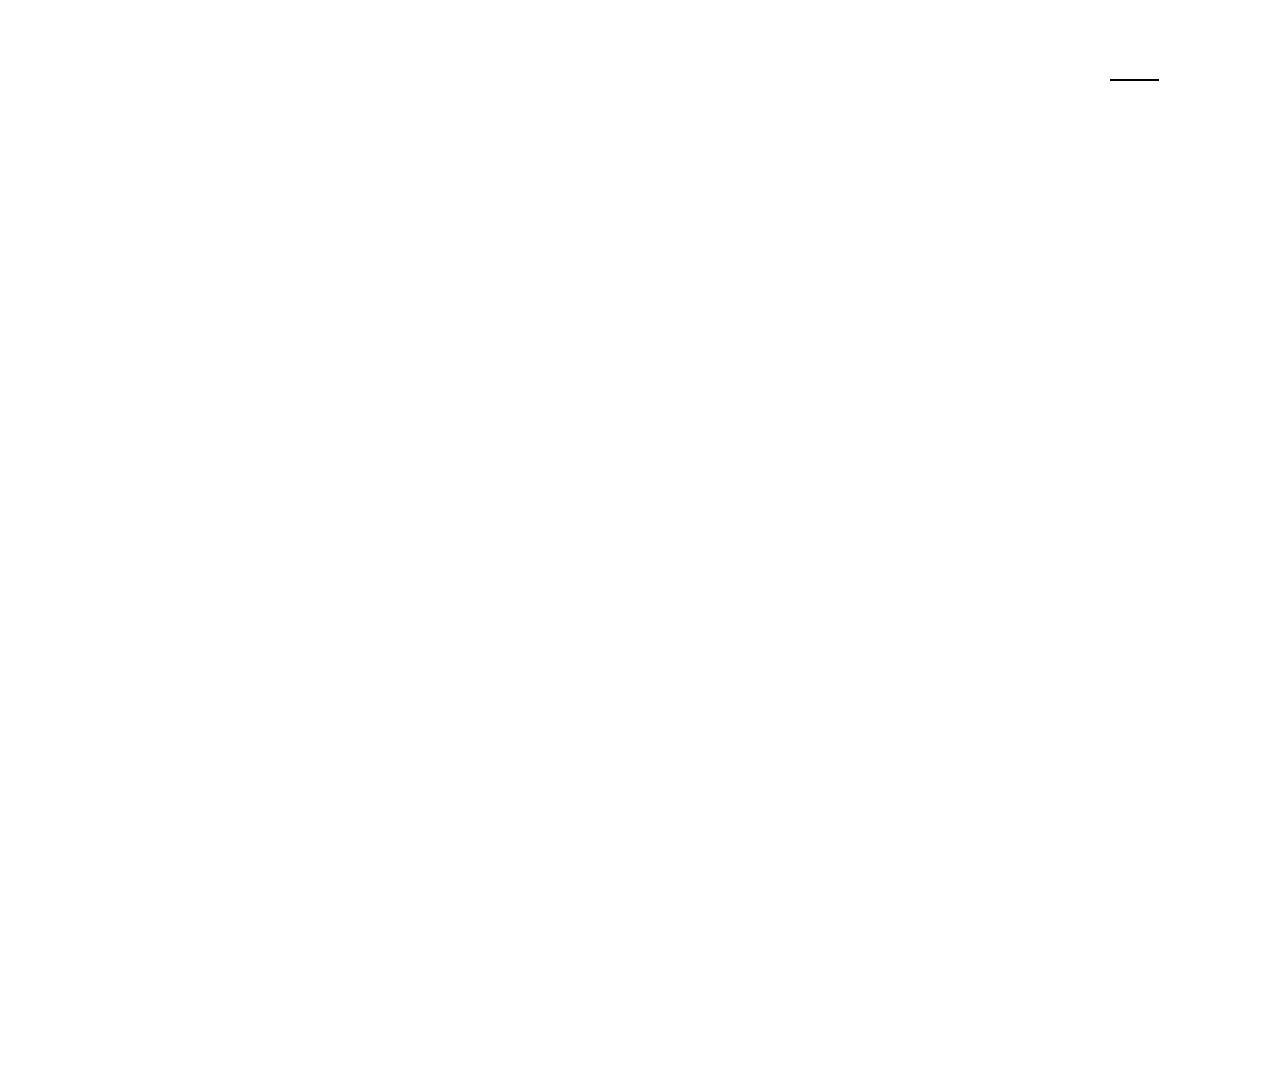
<file: index.html>
<!DOCTYPE html>
<html>
<link rel="stylesheet" href="Chon.css"/>

    <div class="container bg">
    <div class="navBar">
        <div class="logo">
        <a href="#">
            <i class="fas fa-suitcase-rolling"></i>
        </a>
        </div>
        <ul>
        <li><a href="#">Home</a></li>
        </ul>
    </div>

    <div class="content">
        <div class="phuket" style="width:50%;">
        <div class="tnx">
            <h2><i class="fas fa-map-marker-alt"></i> Thailand</h2>
        </div>
        <div class="txt">
            <h1>Chon</h1>
            <h1>Buri</h1>
        </div>
        <p>เว็บไซต์นี้ทำขึ้นเพื่อประกอบการพิจารณาในการท่องเที่ยวในจังหวัดชลบุรี.</p>
        </div>
        <div class="card" style="width:50%;">
        <a href="https://atutlol.github.io/My-Final-1-Page/" target="_blank">
            <div class="box1">
            <h2>Beach</h2>
            </div>
        </a>
        <a href="https://atutlol.github.io/My-Final-2-Page/" target="_blank">
            <div class="box2">
            <h2>Island</h2>
            </div>
        </a>
        <a href="https://atutlol.github.io/My-Final-3-Page/" target="_blank">
            <div class="box3">
            <h2>Park</h2>
            </div>
        </a>
        <a href="https://atutlol.github.io/My-Final-4-Page/" target="_blank">
            <div class="box4">
            <h2>Temple</h2>
            </div>
        </a>
        </div>
    </div>

    </div>
<html>
</file>
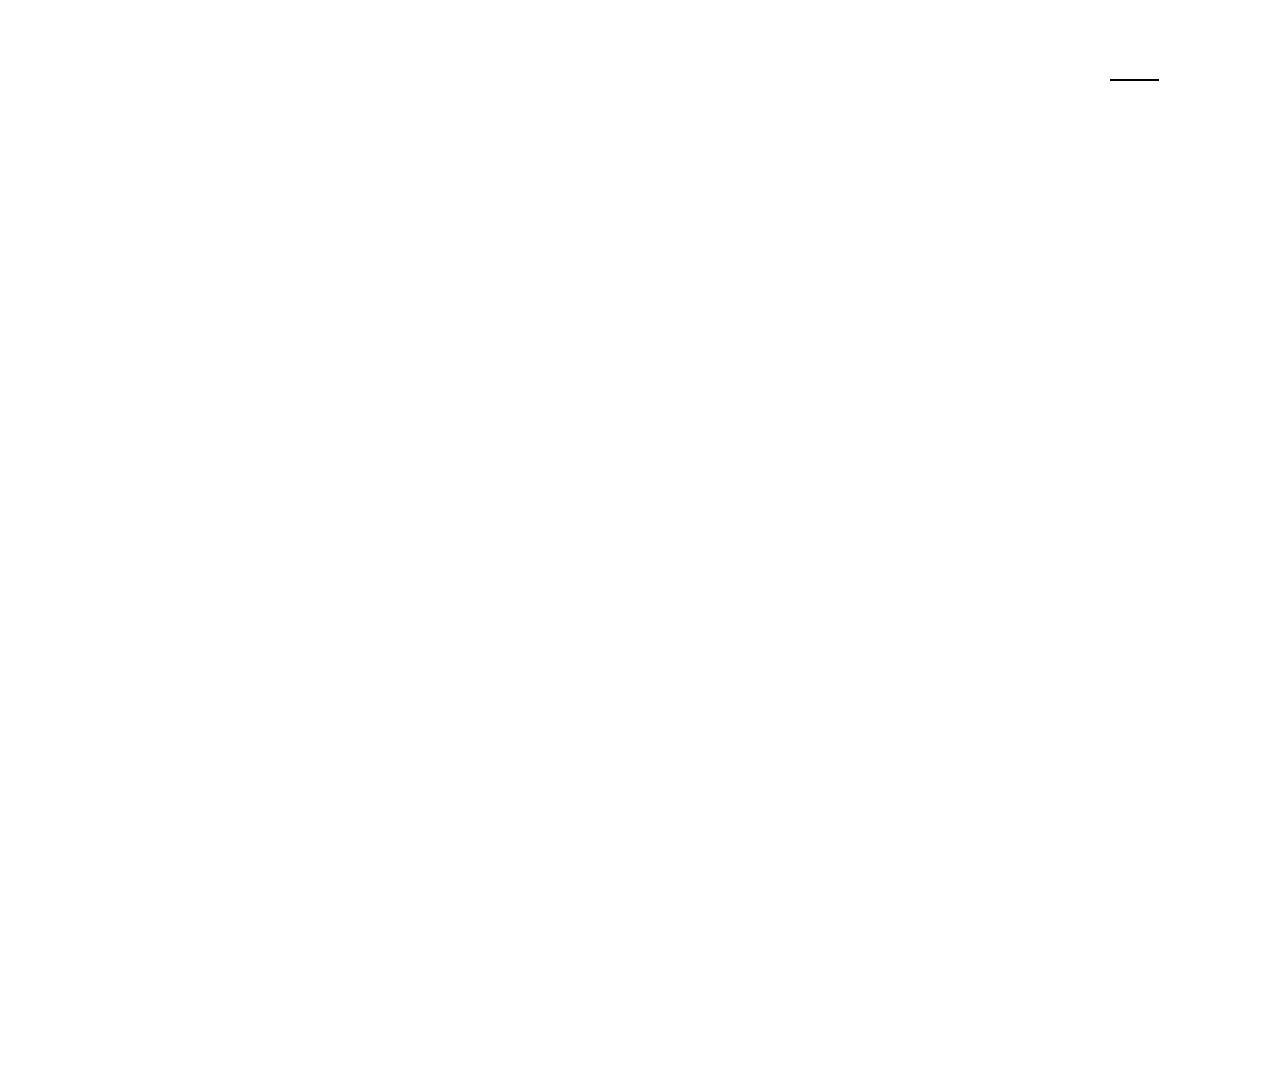
<file: Chon.html>
<!DOCTYPE html>
<html>
<link rel="stylesheet" href="Chon.css"/>

    <div class="container bg">
    <div class="navBar">
        <div class="logo">
        <a href="#">
            <i class="fas fa-suitcase-rolling"></i>
        </a>
        </div>
        <ul>
        <li><a href="#">Home</a></li>
        </ul>
    </div>

    <div class="content">
        <div class="phuket" style="width:50%;">
        <div class="tnx">
            <h2><i class="fas fa-map-marker-alt"></i> Thailand</h2>
        </div>
        <div class="txt">
            <h1>Chon</h1>
            <h1>Buri</h1>
        </div>
        <p>เว็บไซต์นี้ทำขึ้นเพื่อประกอบการพิจารณาในการท่องเที่ยวในจังหวัดชลบุรี.</p>
        </div>
        <div class="card" style="width:50%;">
        <a href="https://www.google.com/" target="_blank">
            <div class="box1">
            <h2>Bleach</h2>
            </div>
        </a>
        <a href="https://www.google.com/" target="_blank">
            <div class="box2">
            <h2>Island</h2>
            </div>
        </a>
        <a href="https://www.google.com/" target="_blank">
            <div class="box3">
            <h2>Mountain</h2>
            </div>
        </a>
        <a href="https://www.google.com/" target="_blank">
            <div class="box4">
            <h2>Temple</h2>
            </div>
        </a>
        </div>
    </div>

    </div>
<html>
</file>
<file: Chon.css>
* {
    margin: 0;
    padding: 0;
    box-sizing: border-box;
    font-family: arial;
  }
  * a {
    text-decoration: none;
  }
  * li {
    list-style: none;
  }
  .container {
    min-height: 120vh;
    padding-bottom: 50px;
    margin: 0 auto;
    position: relative;
  }
  .bg {
    position: relative;
    width: 100%;
    height: 100%;
  }
  .bg::after {
    content: "";
    top: 0;
    left: 0;
    width: 100%;
    height: 100%;
    position: absolute;
    z-index: -1;
    filter: brightness(70%);    
    background-image: url("https://upload.wikimedia.org/wikipedia/commons/4/44/Central_Pattaya_and_beach_at_sunset_in_2017.jpg");
    background-size: cover;
    background-position: center;
  }
  .navBar {
    display: flex;
    width: 85%;
    justify-content: space-between;
    margin: 0 auto;
    align-items: center;
    height: 15vh;
  }
  .navBar ul {
    display: flex;
    align-items: center;
  }
  .navBar ul li {
    padding: 0 25px;
  }
  .navBar ul li a {
    font-size: 1rem;
    color: #fff;
    font-weight: 400;
    letter-spacing: 1.5px;
  }
  .navBar .logo a {
    font-size: 2.3rem;
    color: #fff;
  }
  .content {
    display: flex;
    justify-content: space-between;
    align-items: center;
    width: 85%;
    position: absolute;
    top: 60%;
    left: 50%;
    transform: translate(-50%, -50%);
    align-items: center;
  }
  .phuket {
    color: #fff;
    padding: 25px;
  }
  .card {
    display: grid;
    grid-template-columns: auto auto;
    grid-gap: 20px;
  }
  .card h2 {
    color: #fff;
    position: absolute;
    bottom: 15px;
    left: 20px;
    font-size: 1.6rem;
    letter-spacing: 1px;
  }
  .card .box1,
  .box2,
  .box3,
  .box4 {
    width: 90%;
    height: 220px;
    background-position: center;
    background-size: cover;
    position: relative;
    border-radius: 25px;
    cursor: pointer;
  }
  .box1 {
    background-image: url("https://media.robinhoodstory.com/upload/page_builder_image/cms-img-20220902_s_2b4WLw0dy7.webp");
  }
  .box2 {
    background-image: url("https://dynamic-media-cdn.tripadvisor.com/media/photo-o/09/a4/7b/40/20151201-101150-largejpg.jpg?w=1200&h=-1&s=1");
  }
  .box3 {
    background-image: url("https://s.isanook.com/tr/0/ui/286/1431193/129901156_988415818352866_2697957254853140838_n.jpg");
  }
  .box4 {
    background-image: url("https://f.ptcdn.info/407/075/000/r2c3u810afrdcPDxbO4q-o.jpg");
  }
  .phuket h2 {
    font-size: 2rem;
    letter-spacing: 2.8px;
  }
  .text {
    display: flex;
    justify-content: flex-start;
    align-items: center;
  }
  .txt h1 {
    font-size: 7rem;
  }
  .phuket p {
    opacity: 0.4;
  }
  .tnx h2 i {   
    color: #fd7e13;
  }
  .card div {
    transition: 0.5s;
  }
  .card div:hover {
    transition: 0.3s;
    transform: translateY(-10px);
    box-shadow: 0 19px 38px rgba(0, 0, 0, 0.3), 0 15px 12px rgba(0, 0, 0, 0.22);
  }
  .navBar ul li a {
    font-size: 1rem;
    color: #fff;
    font-weight: 400;
    letter-spacing: 1.5px;
    position: relative; /* เพิ่ม */
    padding-bottom: 5px; /* เพิ่ม */
}

.navBar ul li a::after {
    content: ''; /* เพิ่ม */
    position: absolute; /* เพิ่ม */
    bottom: 0; /* เพิ่ม */
    left: 0; /* เพิ่ม */
    width: 100%; /* เพิ่ม */
    height: 2px; /* เพิ่ม */
    background-color: #000; /* เพิ่ม */
    transition: width 0.3s ease; /* เพิ่ม */
}

.navBar ul li a:hover::after {
    width: 50%; /* เพิ่ม */
}
.phuket p {
    opacity: 1;
    color: #fff; /* เพิ่ม */
}
</file>
